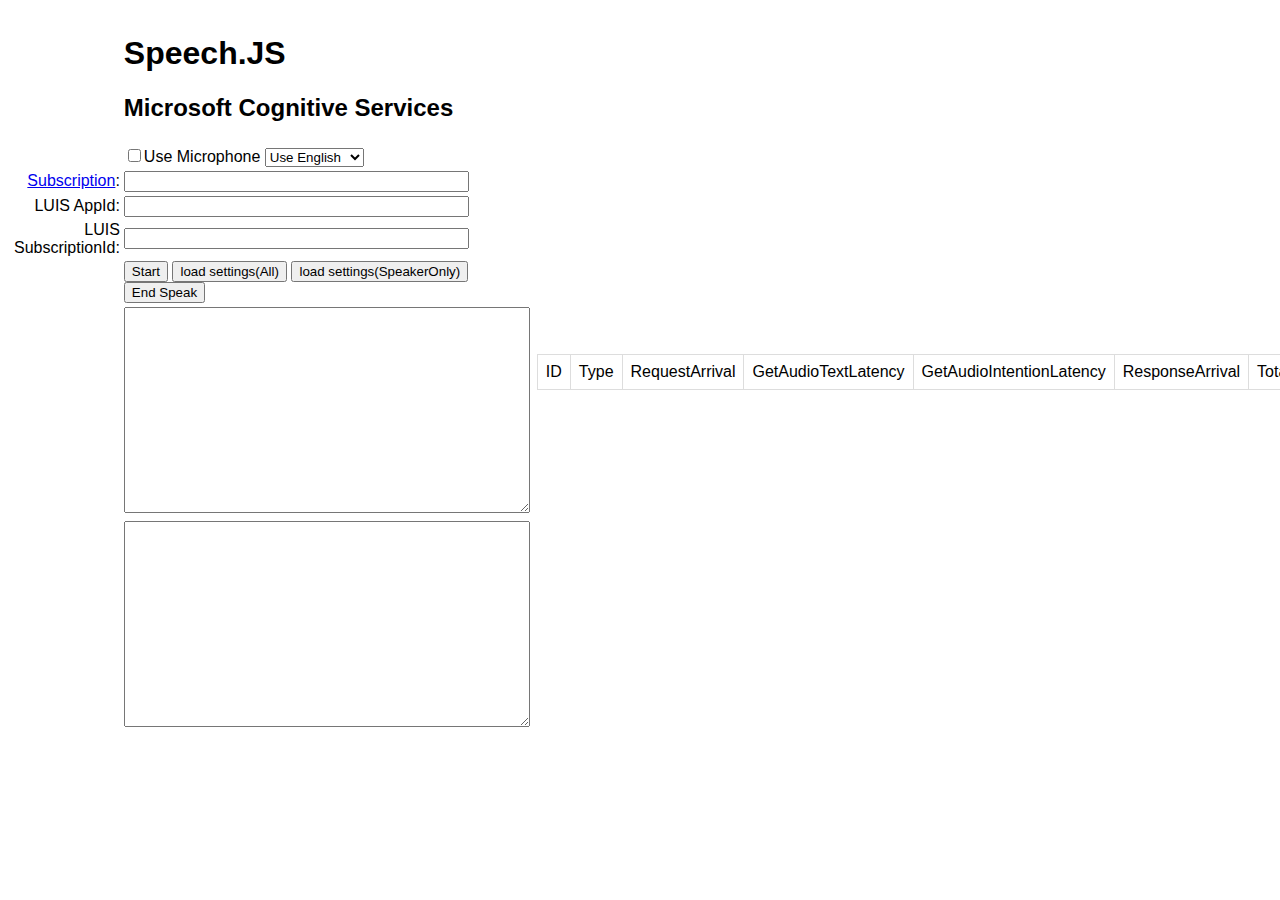
<file: index.html>
<!-- 
Microsoft Speech SDK
====================


FEATURES
--------
* Short-form recognition.
* Long-form dictation.
* Recognition with intent.
* Integrated microphone support.
* External audio support.

LICENSE
-------
© 2015 Microsoft. All rights reserved.  
This document is provided “as-is”. Information and views expressed in this document, including URL and other Internet Web site references, may change without notice.  
Some examples depicted herein are provided for illustration only and are fictitious.  No real association or connection is intended or should be inferred. 
This document does not provide you with any legal rights to any intellectual property in any Microsoft product. You may copy and use this document for your internal, reference purposes. This 
document is confidential and proprietary to Microsoft. It is disclosed and can be used only pursuant to a non-disclosure agreement. 
-->

<!DOCTYPE html>
<html lang="en">
<head>
    <meta http-equiv="X-UA-Compatible" content="IE=Edge">
    <link href="css/style.css" rel="stylesheet" />
    <script src="speechActionExt.js" type="text/javascript"></script>
    <script src="js/table.js" type="text/javascript"></script>
    <script src="speech.1.0.0.js" type="text/javascript"></script>
    <script type="text/javascript">
        var client;
        var request;

        function useMic() {
            return document.getElementById("useMic").checked;
        }

        function getMode() {
            return Microsoft.CognitiveServices.SpeechRecognition.SpeechRecognitionMode.shortPhrase;
        }

        function getKey() {
            return document.getElementById("key").value;
        }

        function getLanguage() {
            return document.getElementById("language").value;
        }

        function clearText() {
            document.getElementById("output").value = "";
        }

        function setText(text) {
            document.getElementById("output").value += text;
        }

        function clearComparisonText() {
            document.getElementById("output01").value = "";
        }

        function setComparisonText(text) {
            document.getElementById("output01").value += text;
        }

        function getLuisConfig() {
            var appid = document.getElementById("luis_appid").value;
            var subid = document.getElementById("luis_subid").value;

            if (appid.length > 0 && subid.length > 0) {
                return { appid: appid, subid: subid };
            }

            return null;
        }

        var calls = {
            onPartialResponseReceived : function (response) {
                setText(response);
                console.log( "partial text: " + (performance.now() - startUpTime));
            },
            onFinalResponseReceived: function (response) {
                setText(JSON.stringify(response));
                content.id = response[0].display;
                //content.id = response.id;
                content.TextRecived = performance.now();
                console.log("final text: " + (performance.now() - startUpTime));
            },
            onIntentReceived: function (response) {
                //JSON.parse(response)
                var data = response
                setText(response);
                content.TextWithIntention = performance.now();
                addTableDetails(content, 'client_Only');
                console.log("Luis text: " + (performance.now() - startUpTime));
            }
        };

        var globalHandle = null;
        var startUpTime = null;
        var clients = {
            speaker: null,
            speakerWithLuis: null,
            wav: null,
            wavWithLuis: null
        }
        function endSpeaker() {
            if (typeof globalHandle === "function") {
                globalHandle.call(null);
            }

            startUpTime = performance.now();
        }

        function start() {
            var mode = getMode();
            var luisCfg = getLuisConfig();

            clearText();
            clearComparisonText();

            if (useMic()) {
                if (luisCfg) {
                    
                    client = clients.speakerWithLuis = clients.speakerWithLuis || Microsoft.CognitiveServices.SpeechRecognition.SpeechRecognitionServiceFactory.createMicrophoneClientWithIntent(
                        getLanguage(),
                        getKey(),
                        luisCfg.appid,
                        luisCfg.subid).bindEvents(calls);


                } else {
                    client = clients.speaker = clients.speaker || Microsoft.CognitiveServices.SpeechRecognition.SpeechRecognitionServiceFactory.createMicrophoneClient(
                        mode,
                        getLanguage(),
                        getKey()).bindEvents(calls);
                }
                client.startMicAndRecognition();
                content.recordBegin = performance.now();

                globalHandle = function () {
                    client.endMicAndRecognition();
                    content.recordEnd = performance.now();
                    console.log("end  microphone: " + performance.now());
                }

            } else {
                if (luisCfg) {
                    client =  clients.wavWithLuis = clients.wavWithLuis || Microsoft.CognitiveServices.SpeechRecognition.SpeechRecognitionServiceFactory.createDataClientWithIntent(
                        getLanguage(),
                        getKey(),
                        luisCfg.appid,
                        luisCfg.subid).bindEvents(calls);
                } else {
                    client =  clients.wav = clients.wav || Microsoft.CognitiveServices.SpeechRecognition.SpeechRecognitionServiceFactory.createDataClient(
                        mode,
                        getLanguage(),
                        getKey()).bindEvents(calls);
                }
                request = new XMLHttpRequest();
                request.open(
                    'GET',
                    (mode == Microsoft.CognitiveServices.SpeechRecognition.SpeechRecognitionMode.shortPhrase) ? "whatstheweatherlike.wav" : "batman.wav",
                    true);
                request.responseType = 'arraybuffer';
                request.onload = function () {
                    if (request.status !== 200) {
                        setText("unable to receive audio file");
                    } else {
                        client.sendAudio(request.response, request.response.length);
                    }
                };

                request.send();
            }
        }
    </script>
    <script src="speechConfigExt.js"></script>
</head>
<body style="font-family:'Segoe UI', Tahoma, Geneva, Verdana, sans-serif">
    <table style="width:100%">
        <tr>
            <td>
                <table>
                    <tr><td /><td><h1>Speech.JS</h1><h2>Microsoft Cognitive Services</h2></td></tr>
                    <tr>
                        <td align="right" />
                        <td><input id="useMic" type="checkbox">Use Microphone
                            <select id="language">
                                <option value="en-us">Use English</option>
                                <option value="zh-cn">Use Chinese</option>
                            </select>
                        </td>
                    </tr>
                    <tr>
                        <td align="right"><A href="https://www.microsoft.com/cognitive-services/en-us/sign-up" target="_blank">Subscription</A>:</td>
                        <td><input id="key" type="text" size="40"></td>
                    </tr>
                    <tr>
                        <td align="right">LUIS AppId:</td>
                        <td><input id="luis_appid" type="text" size="40"></td>
                    </tr>
                    <tr>
                        <td align="right">LUIS SubscriptionId:</td>
                        <td><input id="luis_subid" type="text" size="40"></td>
                    </tr>
                    <tr>
                        <td />
                        <td>
                            <button onclick="start()">Start</button>
                            <button onclick="setAllConfigs()">load settings(All)</button>
                            <button onclick="setSpeakerConfigs()">load settings(SpeakerOnly)</button>
                            <button onclick="endSpeaker()">End Speak</button>
                        </td>
                    </tr>
                    <tr>
                        <td />
                        <td>
                            <textarea id="output" style='width:400px;height:200px'></textarea>
                        </td>
                    </tr>
                    <tr>
                        <td />
                        <td>
                            <textarea id="output01" style='width:400px;height:200px'></textarea>
                        </td>
                    </tr>
                </table>
            </td>
            <td>
                <table id="logTable">
                    <tr>
                        <td width="50px">ID</td>
                        <td>Type</td>
                        <td>RequestArrival</td>
                        <td>GetAudioTextLatency</td>
                        <td>GetAudioIntentionLatency</td>
                        <td>ResponseArrival</td>
                        <td>TotalTime</td>
                    </tr>
                </table>
            </td>
        </tr>
    </table>
   
    
</body>
</html>
</file>
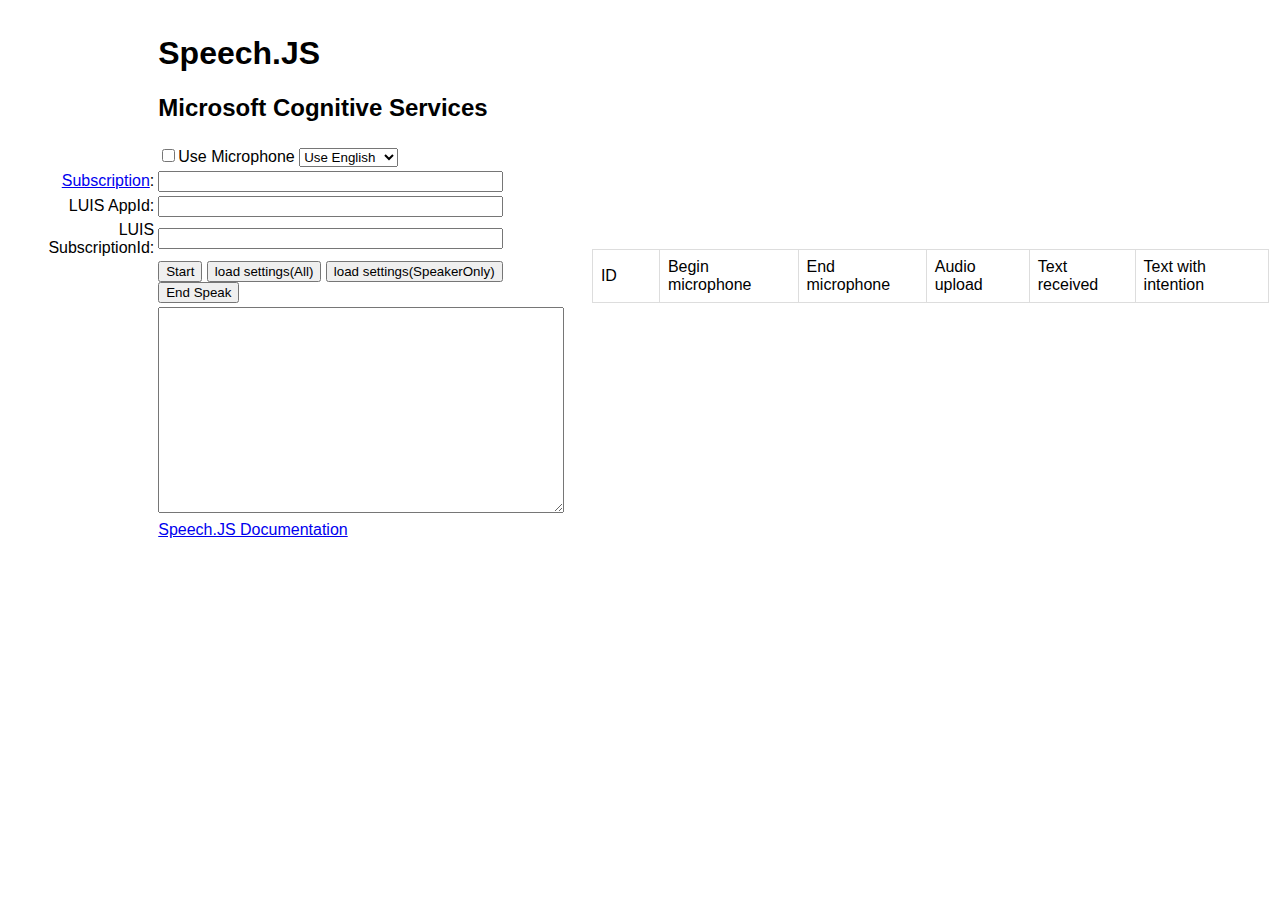
<file: obj/Release/Package/PackageTmp/index.html>
<!-- 
Microsoft Speech SDK
====================


FEATURES
--------
* Short-form recognition.
* Long-form dictation.
* Recognition with intent.
* Integrated microphone support.
* External audio support.

LICENSE
-------
© 2015 Microsoft. All rights reserved.  
This document is provided “as-is”. Information and views expressed in this document, including URL and other Internet Web site references, may change without notice.  
Some examples depicted herein are provided for illustration only and are fictitious.  No real association or connection is intended or should be inferred. 
This document does not provide you with any legal rights to any intellectual property in any Microsoft product. You may copy and use this document for your internal, reference purposes. This 
document is confidential and proprietary to Microsoft. It is disclosed and can be used only pursuant to a non-disclosure agreement. 
-->

<!DOCTYPE html>
<html lang="en">
<head>
    <meta http-equiv="X-UA-Compatible" content="IE=Edge">
    <link href="css/style.css" rel="stylesheet" />
    <script src="js/table.js" type="text/javascript"></script>
    <script src="speech.1.0.0.js" type="text/javascript"></script>
    <script type="text/javascript">
        var client;
        var request;

        function useMic() {
            return document.getElementById("useMic").checked;
        }

        function getMode() {
            return Microsoft.CognitiveServices.SpeechRecognition.SpeechRecognitionMode.shortPhrase;
        }

        function getKey() {
            return document.getElementById("key").value;
        }

        function getLanguage() {
            return document.getElementById("language").value;
        }

        function clearText() {
            document.getElementById("output").value = "";
        }

        function setText(text) {
            document.getElementById("output").value += text;
        }

        function getLuisConfig() {
            var appid = document.getElementById("luis_appid").value;
            var subid = document.getElementById("luis_subid").value;

            if (appid.length > 0 && subid.length > 0) {
                return { appid: appid, subid: subid };
            }

            return null;
        }

        var calls = {
            onPartialResponseReceived : function (response) {
                setText(response);
                console.log( "partial text: " + (performance.now() - startUpTime));
            },
            onFinalResponseReceived: function (response) {
                setText(JSON.stringify(response));
                content.id = response[0].display;
                //content.id = response.id;
                content.TextRecived = performance.now();
                console.log("final text: " + (performance.now() - startUpTime));
            },
            onIntentReceived: function (response) {
                //JSON.parse(response)
                var data = response
                setText(response);
                content.TextWithIntention = performance.now();
                addTableDetails(content);
                console.log("Luis text: " + (performance.now() - startUpTime));
            }
        };

        var globalHandle = null;
        var startUpTime = null;
        var clients = {
            speaker: null,
            speakerWithLuis: null,
            wav: null,
            wavWithLuis: null
        }
        function endSpeaker() {
            if (typeof globalHandle === "function") {
                globalHandle.call(null);
            }

            startUpTime = performance.now();
        }

        function start() {
            var mode = getMode();
            var luisCfg = getLuisConfig();

            clearText();

            if (useMic()) {
                if (luisCfg) {
                    
                    client = clients.speakerWithLuis = clients.speakerWithLuis || Microsoft.CognitiveServices.SpeechRecognition.SpeechRecognitionServiceFactory.createMicrophoneClientWithIntent(
                        getLanguage(),
                        getKey(),
                        luisCfg.appid,
                        luisCfg.subid).bindEvents(calls);


                } else {
                    client = clients.speaker = clients.speaker || Microsoft.CognitiveServices.SpeechRecognition.SpeechRecognitionServiceFactory.createMicrophoneClient(
                        mode,
                        getLanguage(),
                        getKey()).bindEvents(calls);
                }
                client.startMicAndRecognition();
                content.recordBegin = performance.now();

                globalHandle = function () {
                    client.endMicAndRecognition();
                    content.recordEnd = performance.now();
                    console.log("end  microphone: " + performance.now());
                }

            } else {
                if (luisCfg) {
                    client =  clients.wavWithLuis = clients.wavWithLuis || Microsoft.CognitiveServices.SpeechRecognition.SpeechRecognitionServiceFactory.createDataClientWithIntent(
                        getLanguage(),
                        getKey(),
                        luisCfg.appid,
                        luisCfg.subid).bindEvents(calls);
                } else {
                    client =  clients.wav = clients.wav || Microsoft.CognitiveServices.SpeechRecognition.SpeechRecognitionServiceFactory.createDataClient(
                        mode,
                        getLanguage(),
                        getKey()).bindEvents(calls);
                }
                request = new XMLHttpRequest();
                request.open(
                    'GET',
                    (mode == Microsoft.CognitiveServices.SpeechRecognition.SpeechRecognitionMode.shortPhrase) ? "whatstheweatherlike.wav" : "batman.wav",
                    true);
                request.responseType = 'arraybuffer';
                request.onload = function () {
                    if (request.status !== 200) {
                        setText("unable to receive audio file");
                    } else {
                        client.sendAudio(request.response, request.response.length);
                    }
                };

                request.send();
            }
        }
    </script>
    <script src="speechConfigExt.js"></script>
</head>
<body style="font-family:'Segoe UI', Tahoma, Geneva, Verdana, sans-serif">
    <table style="width:100%">
        <tr>
            <td>
                <table>
                    <tr><td /><td><h1>Speech.JS</h1><h2>Microsoft Cognitive Services</h2></td></tr>
                    <tr>
                        <td align="right" />
                        <td><input id="useMic" type="checkbox">Use Microphone
                            <select id="language">
                                <option value="en-us">Use English</option>
                                <option value="zh-cn">Use Chinese</option>
                            </select>
                        </td>
                    </tr>
                    <tr>
                        <td align="right"><A href="https://www.microsoft.com/cognitive-services/en-us/sign-up" target="_blank">Subscription</A>:</td>
                        <td><input id="key" type="text" size="40"></td>
                    </tr>
                    <tr>
                        <td align="right">LUIS AppId:</td>
                        <td><input id="luis_appid" type="text" size="40"></td>
                    </tr>
                    <tr>
                        <td align="right">LUIS SubscriptionId:</td>
                        <td><input id="luis_subid" type="text" size="40"></td>
                    </tr>
                    <tr>
                        <td />
                        <td>
                            <button onclick="start()">Start</button>
                            <button onclick="setAllConfigs()">load settings(All)</button>
                            <button onclick="setSpeakerConfigs()">load settings(SpeakerOnly)</button>
                            <button onclick="endSpeaker()">End Speak</button>
                        </td>
                    </tr>
                    <tr>
                        <td />
                        <td>
                            <textarea id="output" style='width:400px;height:200px'></textarea>
                        </td>
                    </tr>
                    <tr>
                        <td />
                        <td><a href="docs/speech.1.0.0.js/index.html" target="_blank">Speech.JS Documentation</a></td>
                    </tr>
                </table>
            </td>
            <td>
                <table id="logTable">
                    <tr>
                        <td width="50px">ID</td>
                        <td>Begin microphone</td>
                        <td>End microphone</td>
                        <td>Audio upload </td>
                        <td>Text received</td>
                        <td>Text with intention</td>
                    </tr>
                </table>
            </td>
        </tr>
    </table>
   
    
</body>
</html>
</file>
<file: css/style.css>
﻿body {


}

table#logTable {
    font-family: arial, sans-serif;
    border-collapse: collapse;
    width: 100%;
}

table#logTable td, th {
    border: 1px solid #dddddd;
    text-align: left;
    padding: 8px;
}

table#logTable tr:nth-child(even) {
    background-color: #dddddd;
}
</file>
<file: obj/Release/Package/PackageTmp/css/style.css>
﻿body {


}

table#logTable {
    font-family: arial, sans-serif;
    border-collapse: collapse;
    width: 100%;
}

table#logTable td, th {
    border: 1px solid #dddddd;
    text-align: left;
    padding: 8px;
}

table#logTable tr:nth-child(even) {
    background-color: #dddddd;
}
</file>
